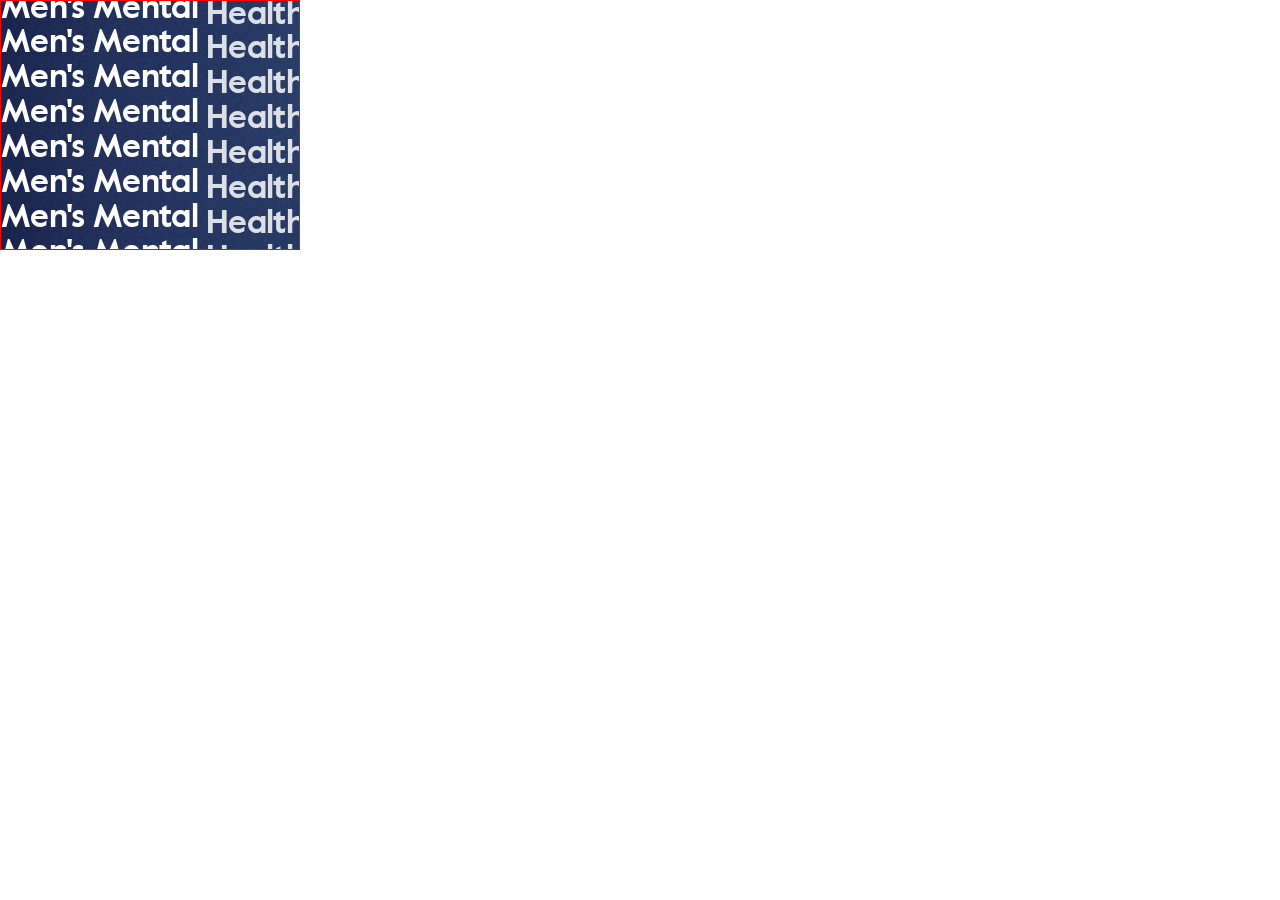
<file: 300x250/index.html>
<!DOCTYPE html>
<html lang="en">
<head>
    <meta charset="UTF-8">
    <meta name="viewport" content="width=device-width, initial-scale=1.0">
    <meta name="ad.size" content="width=300,height=250">
    <link rel="stylesheet" href="css/style.css">
    <title>Banner 300x250 - The Visibility Gap</title>
</head>
<body>
    <div id="banner_container">
        <!-- Frame 1: Ticker -->
        <div class="frame frame_1" id="frame_1">
            <div class="ticker_wrap">
                <div class="ticker_list" id="ticker_list">
                    
                </div>
            </div>
        </div>
        <!--Transition: Circle transition -->
        <div class="frame frame_2" id="frame_2">
            <div class="circle" id="circle"></div>
        </div>
        <!-- Frame 2 -->
        <div class="frame frame_3" id="frame_3">
            <div class="frame_3_content">
                <div class="line_wrap line_wrap_1 blue_text"><p class="line text" id="line_1">join us for</p></div>
                <div class="line_wrap line_wrap_2 blue_text"><p class="line text" id="line_2">season three of</p></div>
                <div class="line_wrap line_wrap_3 green_text"><p class="line text" id="line_3">The Visibility Gap</p></div>
            </div>
        </div>
        <!-- Frame 3 Refinement: Fondo + podcast text -->
        <div class="frame frame_4" id="frame_4">
            <div class="frame_4_content">
                <div class="line_wrap white_text" id="f4_l1"><p class="line text">a podcast</p></div>
                <div class="line_wrap white_text" id="f4_l2"><p class="line text">covering topics</p></div>
                <div class="line_wrap white_text" id="f4_l3"><p class="line text">like <span class="green_text">work</span></p></div>
                <div class="line_wrap green_text" id="f4_l4"><p class="line text">and financial</p></div>
                <div class="line_wrap green_text" id="f4_l5"><p class="line text">pressure</p></div>
            </div>
        </div>
        <!-- Frame 4: White + green lines + Cigna logo -->
        <div class="frame frame_5" id="frame_5">
            <div class="frame_5_content">
                <div class="line_wrap green_text" id="f5_l1"><p class="line text">relationships,</p></div>
                <div class="line_wrap green_text" id="f5_l2"><p class="line text">coping habits,</p></div>
                <div class="line_wrap green_text" id="f5_l3"><p class="line text">depression,</p></div>
                <div class="line_wrap green_text" id="f5_l4"><p class="line text">and more</p></div>
            </div>
            <div class="frame_5_logo cigna_logo" id="f5_cigna"><img src="img/Cigna_logo.png" alt="Cigna"></div>
        </div>
        <!-- Frame 5: Background man + main logo + bottom content -->
        <div class="frame frame_6" id="frame_6">
            <div class="frame_6_content">
                <div class="theVisibilityGap_logo" id="f6_main_logo"><img src="img/The_visibility_gap_logo.png" alt="The Visibility Gap"></div>
                <div class="bottom_content" id="f6_bottom">
                    <div class="left_side">
                        <p class="bottom_text" id="f6_bottom_text">Men's Mental Health<br><span class="hosted_by">Hosted by</span> Dr. Guy Winch</p>
                        <!-- clickTag: ad server typically sets window.clickTag; CTA href set in main.js -->
                        <a href="#" class="btn_cta" id="f7_cta" target="_blank" rel="noopener">Listen now</a>
                    </div>
                    <div class="right_side">
                        <div class="cigna_logo_white cigna_logo" id="f6_cigna_white"><img src="img/Cigna_white_logo.png" alt="Cigna"></div>
                    </div>
                </div>
            </div>
        </div>
        
    </div>

    <script src="https://cdn.jsdelivr.net/npm/gsap@3.14.1/dist/gsap.min.js"></script>
    <script src="js/main.js"></script>
</body>
</html>
</file>
<file: 300x250/css/style.css>
@font-face {
    font-family: 'Value Sans Pro';
    src: url('../fonts/ValueSansPro-Bold.woff') format('woff');
    font-weight: bold;
    font-style: normal;
    font-display: swap;
}
@font-face {
    font-family: 'Value Sans Pro';
    src: url('../fonts/ValueSansPro-Regular.woff') format('woff');
    font-weight: 400;
    font-style: normal;
    font-display: swap;
}

* {
    margin: 0;
    padding: 0;
    box-sizing: border-box;
}

body {
    font-family: 'Value Sans Pro', system-ui, -apple-system, sans-serif;
}

#banner_container {
    position: relative;
    width: 300px;
    height: 250px;
    overflow: hidden;
    border: 1px solid red;
}

.frame {
    position: absolute;
    top: 0;
    left: 0;
    width: 300px;
    height: 250px;
}

.text {
    font-family: 'Value Sans Pro', sans-serif;
    font-weight: bold;
}

/* Frame 1: Ticker */
.frame_1 {
    background-color: #242f56;
    background-image: url('../img/Fondo.png');
    display: flex;
    align-items: center;
    justify-content: center;
}

.ticker_wrap {
    position: absolute;
    left: 0;
    right: 0;
    bottom: 0;
    height: 100%;
    overflow: hidden;
    display: flex;
    align-items: flex-end;
    justify-content: center;
}

.ticker_list {
    position: absolute;
    left: 0;
    right: 0;
    bottom: 0;
    display:flex;
    flex-direction: column;
    padding: 4px;
}

.ticker_item {
    color: #ffffff;
    font-size: 2.08rem;
    font-weight: 700;
    white-space: nowrap;
    letter-spacing: -0.04rem;
    line-height: 1.05;
}

/* Frame 2: Circle */
.frame_2 {
    pointer-events: none;
    display: flex;
    align-items: center;
    justify-content: center;
}

/* Initial scale set in CSS for first paint; GSAP animates scale from 0 */
.circle {
    position: absolute;
    width: 40px;
    height: 40px;
    border-radius: 50%;
    background-color: #ffffff;
    transform: scale(0);
    will-change: transform;
}

/* Frame 3: Text lines (visibility controlled by GSAP autoAlpha) */
.frame_3 {
    background-color: #ffffff;
    display: flex;
    align-items: center;
    justify-content: center;
}

.frame_3_content {
    position: absolute;
    left: 0;
    right: 0;
    top: 0;
    bottom: 0;
    display: flex;
    flex-direction: column;
    align-items: flex-start;
    justify-content: center;
    padding-left: 1.9rem;
}

.line_wrap {
    position: absolute;
    left: 1.2rem;
    transform: translateY(-50%);
}

.line_wrap_1 { top: 21%; }
.line_wrap_2 { top: 34%; }
.line_wrap_3 { top: 47%; }

/* Text styles */
.line {
    position: relative;
    white-space: nowrap;
    font-size: 2rem;
    font-weight: 700;
    line-height: 1.1;
    letter-spacing: -0.02rem;
    will-change: transform;
}

.blue_text {
    color: #110081;
}

.green_text {
    color: #3cc554;
}

.white_text {
    color: #ffffff;
}

/* Frame 3 Refinement (frame_4): Fondo bg (visibility controlled by GSAP autoAlpha) */
.frame_4 {
    background-color: #242f56;
    background-image: url('../img/Fondo.png');
    background-size: cover;
    pointer-events: none;
}

.frame_4_content {
    position: absolute;
    left: 0;
    right: 0;
    top: 0;
    bottom: 0;
    padding: 1.5rem 1.5rem 0;
    display: flex;
    flex-direction: column;
    align-items: flex-start;
    justify-content: flex-start;
}

.frame_4 .line_wrap {
    position: absolute;
    left: 1.3rem;
    transform: translateY(-50%);
}

.frame_4 #f4_l1 { top: 20%; }
.frame_4 #f4_l2 { top: 33%; }
.frame_4 #f4_l3 { top: 46%; }
.frame_4 #f4_l4 { top: 59%; }
.frame_4 #f4_l5 { top: 72%; }



/* Frame 4 (frame_5): White + Cigna logo bottom-right (visibility controlled by GSAP autoAlpha) */
.frame_5 {
    background-color: #ffffff;
    pointer-events: none;
}

.frame_5_content {
    position: absolute;
    left: 0;
    right: 0;
    top: 0;
    bottom: 0;
    padding: 1.5rem 1.5rem 4rem;
}

.frame_5 .line_wrap {
    position: absolute;
    left: 1.4rem;
    transform: translateY(-50%);
}

.frame_5 #f5_l1 { top: 20%; }
.frame_5 #f5_l2 { top: 33%; }
.frame_5 #f5_l3 { top: 46%; }
.frame_5 #f5_l4 { top: 59%; }



.frame_5_logo {
    position: absolute;
    right: 1.2rem;
    bottom: 0.80rem;
}

.frame_5_logo img {
    width: auto;
    height: auto;
    max-width: 100%;
    max-height: 50px;
    object-fit: contain;
}

/* Frame 5 (frame_6): Background man + main logo + bottom content (visibility controlled by GSAP autoAlpha) */
.frame_6 {
    background-image: url('../img/Background_man.png');
    background-repeat: no-repeat;
    background-size: cover;
    pointer-events: none;
}

.frame_6_content {
    position: absolute;
    left: 0;
    right: 0;
    top: 0;
    bottom: 0;
}

.theVisibilityGap_logo {
    position: absolute;
    left: 1.2rem;
    top: 3rem;
    max-width: 55%;
    z-index: 1;
}

.theVisibilityGap_logo img {
    width: auto;
    max-width: 100%;
    height: auto;
    display: block;
}

.bottom_content{
    position: absolute;
    left: 0;
    right: 0;
    bottom: 0;
    padding: 0.80rem 1.2rem 0.80rem 1.00rem;
    display: flex;
    align-items: flex-end;
    justify-content: space-between;
    gap: 0.5rem;
}
.bottom_content .left_side {
    width: 100%;

}
.bottom_content .right_side {
    width: 50%;
    display: flex;
    justify-content: flex-end;
}

.bottom_text {
    color: #ffffff;
    font-size: 0.95rem;
    font-weight: 700;
    line-height: 1.2;
    margin: 0;
    position: absolute;
    top: 33%;
}
.hosted_by {
    font-weight: 400;
}
.cigna_logo {
    width: 76px;
    height: 42px;
}

.cigna_logo  img {
    width: auto;
    object-fit: contain;
}


.btn_cta {
    display: inline-block;
    padding: 0.55rem 0.5rem;
    background-color: #ffffff;
    color: #0033ff;
    font-size: 0.95rem;
    font-weight: bold;
    text-decoration: none;
    border-radius: 999px;
    white-space: nowrap;
    letter-spacing: -0.02rem;

}
</file>
